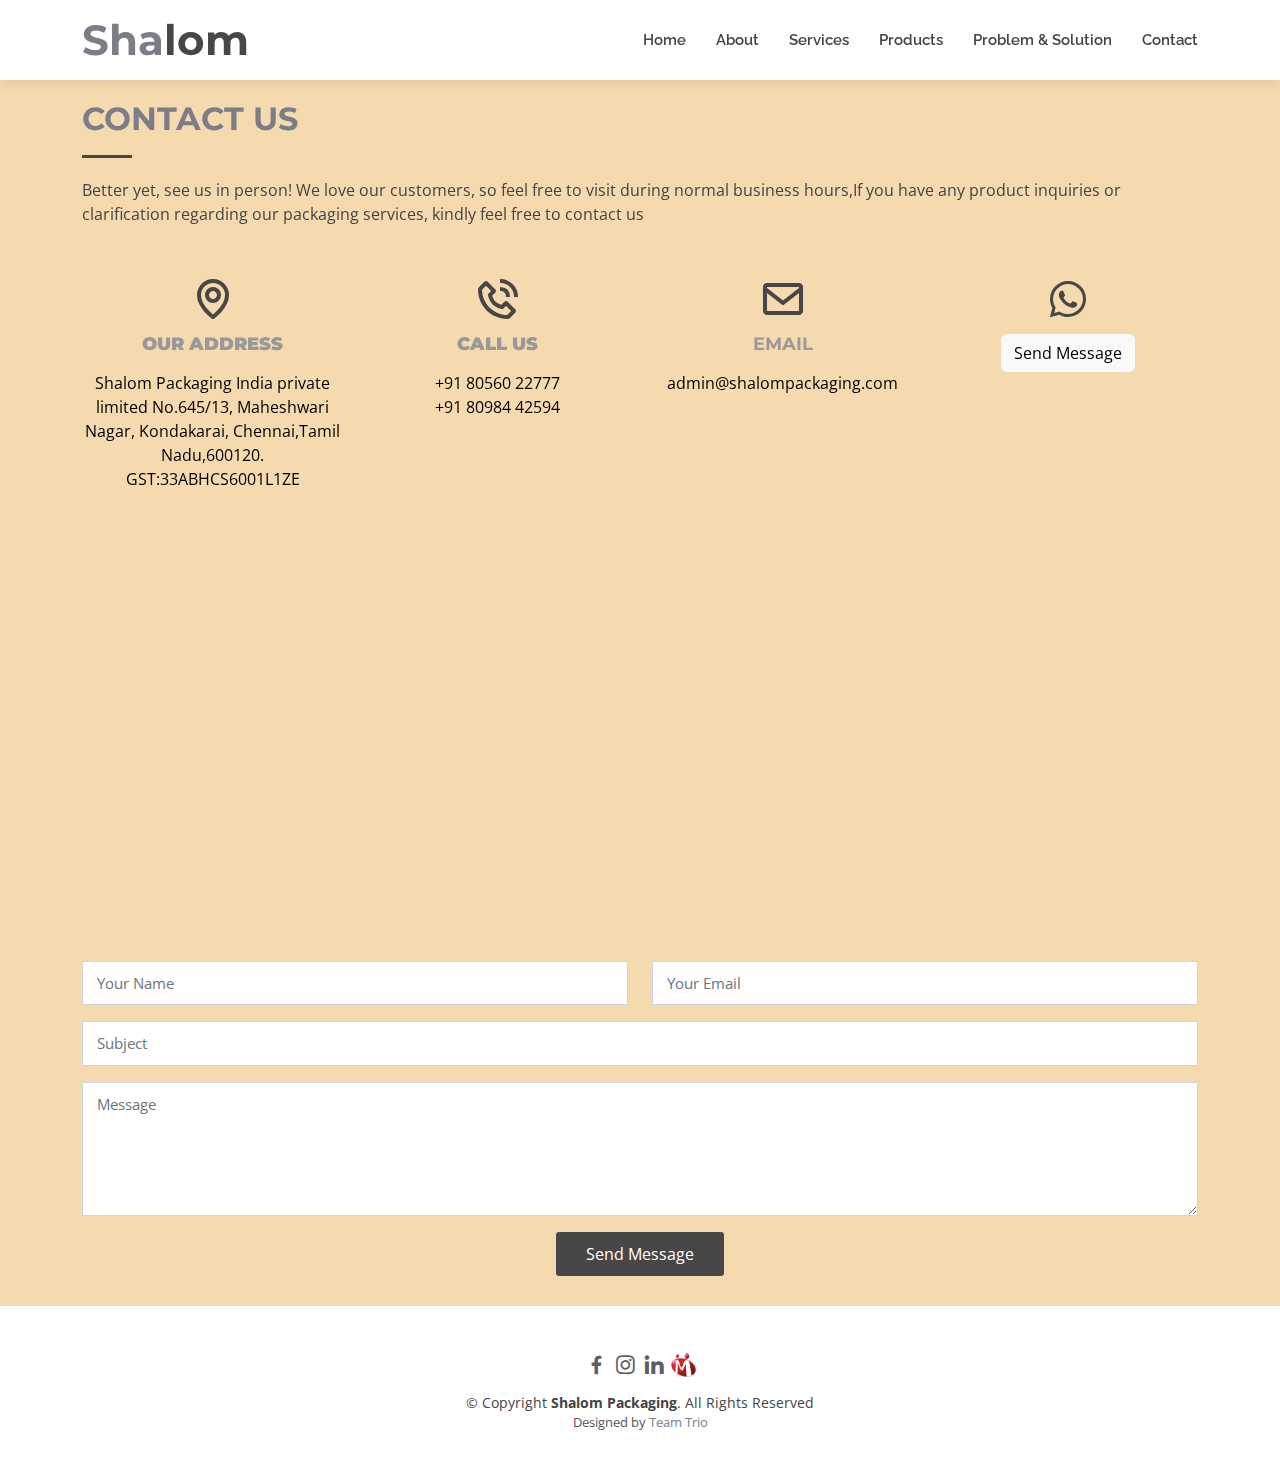
<file: contact.html>
<!DOCTYPE html>
<html lang="en">
  <head>
    <meta charset="utf-8" />
    <meta content="width=device-width, initial-scale=1.0" name="viewport" />

    <title>Shalom Packaging</title>
    <meta content="" name="description" />
    <meta content="" name="keywords" />

    <!-- Favicons -->
    <link href="assets/img/logo.png" rel="icon" />
    <link href="assets/img/logo.png" rel="apple-touch-icon" />

    <!-- Google Fonts -->
    <link
      href="https://fonts.googleapis.com/css?family=Open+Sans:300,300i,400,400i,700,700i|Raleway:300,400,500,700,800|Montserrat:300,400,700"
      rel="stylesheet"
    />

    <!-- Vendor CSS Files -->
    <link href="assets/vendor/aos/aos.css" rel="stylesheet" />
    <link
      href="assets/vendor/bootstrap/css/bootstrap.min.css"
      rel="stylesheet"
    />
    <link
      href="assets/vendor/bootstrap-icons/bootstrap-icons.css"
      rel="stylesheet"
    />
    <link href="assets/vendor/boxicons/css/boxicons.min.css" rel="stylesheet" />
    <link
      href="assets/vendor/glightbox/css/glightbox.min.css"
      rel="stylesheet"
    />
    <link href="assets/vendor/swiper/swiper-bundle.min.css" rel="stylesheet" />

    <!-- Template Main CSS File -->
    <link href="assets/css/style.css" rel="stylesheet" />
  </head>

  <body>
    <header id="header" class="d-flex align-items-center">
      <div class="container d-flex justify-content-between">
        <div id="logo">
          <h1>
            <a href="index.html">Sha<span>lom</span></a>
          </h1>
          <!-- Uncomment below if you prefer to use an image logo -->
          <!-- <a href="index.html"><img src="assets/img/logo.png" alt=""></a> -->
        </div>

        <nav id="navbar" class="navbar">
          <ul>
            <li>
              <a class="nav-link scrollto active" href="index.html">Home</a>
            </li>
            <li><a class="nav-link scrollto" href="index.html">About</a></li>
            <li>
              <a class="nav-link scrollto" href="service.html">Services</a>
            </li>
            <li>
              <a class="nav-link scrollto" href="products.html">Products</a>
            </li>
            <li>
              <a class="nav-link scrollto" href="problem.html"
                >Problem & Solution</a
              >
            </li>
            <li>
              <a class="nav-link scrollto" href="contact.html">Contact</a>
            </li>
          </ul>
          <i class="bi bi-list mobile-nav-toggle"></i>
        </nav>
        <!-- .navbar -->
      </div>
    </header>

    <main id="main">
      <section id="contact">
        <div class="container" data-aos="fade-up">
          <div class="section-header">
            <h2>Contact Us</h2>
            <p>
              Better yet, see us in person! We love our customers, so feel free
              to visit during normal business hours,If you have any product
              inquiries or clarification regarding our packaging services,
              kindly feel free to contact us
            </p>
          </div>

          <div class="row contact-info">
            <div class="col-lg-3">
              <div class="contact-address">
                <i class="bx bx-lg bx-map bx-spin "></i>
                <h3><b>Our Address</b></h3>
                <address>
                  Shalom Packaging India private limited No.645/13, Maheshwari
                  Nagar, Kondakarai, Chennai,Tamil Nadu,600120. 
                  GST:33ABHCS6001L1ZE
                </address>
              </div>
            </div>

            <div class="col-lg-3">
              <div class="contact-phone">
                <i class="bx bx-lg bx-phone-call bx-tada"></i>
                <h3><b>Call Us</b></h3>
                <p><a href="tel:+918056022777">+91 80560 22777</a></p>
                <p><a href="tel:+918098442594">+91 80984 42594</a></p>
              </div>
            </div>

            <div class="col-lg-3">
              <div class="contact-email">
                <i class="bx bx-lg bx-envelope bx-fade-down"></i>
                <h3>Email</h3>
                <p>
                  <a href="mailto:admin@shalompackaging.com"
                    >admin@shalompackaging.com</a
                  >
                </p>
              </div>
            </div>

            <!-- <div class="col-lg-3">
              <div class="contact-email">
                <i class="bi bi-envelope"></i>
                <h3>Email</h3>
                <p>
                  <a href="mailto:admin@shalompackaging.com"
                    >admin@shalompackaging.com</a
                  >
                </p>
              </div>
            </div> -->

            <div class="col-lg-3 col-md-5">
              <div class="contact-email">
                <!-- <i class="bi bi-whatsapp"></i>-->
                <i class='bx bx-lg bxl-whatsapp bx-flashing' ></i><br> 
                <a
                  class="btn btn-light"
                  href="https://api.whatsapp.com/send?phone=918056022777"
                  >Send Message</a
                >
              </div>
            </div>
          </div>
        </div>

        <div class="container mb-4">
          <iframe
            src="https://www.google.com/maps/embed?pb=!1m18!1m12!1m3!1d1977008.1072360186!2d77.9392584524483!3d14.579466135605204!2m3!1f0!2f0!3f0!3m2!1i1024!2i768!4f13.1!3m3!1m2!1s0x3a52661c207994f3%3A0xb0b556bfa9436790!2sShalom%20Foams%20pvt%20ltd!5e0!3m2!1sen!2sin!4v1658764678792!5m2!1sen!2sin"
            width="100%"
            height="380"
            style="border: 0"
            allowfullscreen
          ></iframe>
        </div>

        <div class="container">
          <div class="form">
            <form
              action="https://formspree.io/f/xdobqjpj"
              method="post"
              role="form"
              class="php-email-form"
            >
              <div class="row">
                <div class="col-md-6 form-group">
                  <input
                    type="text"
                    name="name"
                    class="form-control"
                    id="name"
                    placeholder="Your Name"
                    required
                  />
                </div>
                <div class="col-md-6 form-group mt-3 mt-md-0">
                  <input
                    type="email"
                    class="form-control"
                    name="email"
                    id="email"
                    placeholder="Your Email"
                    required
                  />
                </div>
              </div>
              <div class="form-group mt-3">
                <input
                  type="text"
                  class="form-control"
                  name="subject"
                  id="subject"
                  placeholder="Subject"
                  required
                />
              </div>
              <div class="form-group mt-3">
                <textarea
                  class="form-control"
                  name="message"
                  rows="5"
                  placeholder="Message"
                  required
                ></textarea>
              </div>
              <div class="my-3">
                <div class="loading">Loading</div>
                <div class="error-message"></div>
                <div class="sent-message">
                  Your message has been sent. Thank you!
                </div>
              </div>
              <div class="text-center">
                <button type="submit">Send Message</button>
              </div>
            </form>
          </div>
        </div>
      </section>
    </main>

    <!-- ======= Footer ======= -->
    <footer id="footer">
      <div class="container">
        <div class="copyright">
          <div class="social-links mt-3">

            <a href="https://www.facebook.com/Shalom-Packaging-India-Private-Limited-108670938528342" class="facebook"><i 
              class="bx bxl-facebook bx-sm"></i></a>
          <a href="https://www.instagram.com/ptsi_serikembangan/?igshid=gm53492m45la" class="instagram"><i
              class="bx bxl-instagram bx-sm"></i></a>
          <!-- <a href="https://www.youtube.com/channel/UCVL7ytQNMeS-ERwZDBfsmnw" class="indiamart"><i
              class="bx bxl-indiamart bx-sm"></i></a> -->
          <a href="https://www.linkedin.com/company/shalom-packaging-india-private-limited/" class="linkedin"><i
                class="bx bxl-linkedin bx-sm"></i></a>
          <a href="https://www.indiamart.com/shalom-packaging-india-private-limited/">  <img style ="  height: 25px; width: 25px; margin-bottom: 15px;" src="assets/img/indiamart-og1.jpg" /></a>     
          </div>
          &copy; Copyright <strong>Shalom Packaging</strong>. All Rights
          Reserved
        </div>
        <div class="credits">
          Designed by <a href="mailto:teamtrio.dev@gmail.com">Team Trio</a>
        </div>
      </div>
    </footer>
    <!-- End Footer -->

    <a
      href="#"
      class="back-to-top d-flex align-items-center justify-content-center"
      ><i class="bi bi-arrow-up-short"></i
    ></a>

    <!-- Vendor JS Files -->
    <script src="assets/vendor/aos/aos.js"></script>
    <script src="assets/vendor/bootstrap/js/bootstrap.bundle.min.js"></script>
    <script src="assets/vendor/glightbox/js/glightbox.min.js"></script>
    <script src="assets/vendor/isotope-layout/isotope.pkgd.min.js"></script>
    <script src="assets/vendor/swiper/swiper-bundle.min.js"></script>
    <script src="assets/vendor/php-email-form/validate.js"></script>

    <!-- Template Main JS File -->
    <script src="assets/js/main.js"></script>
  </body>
</html>
</file>
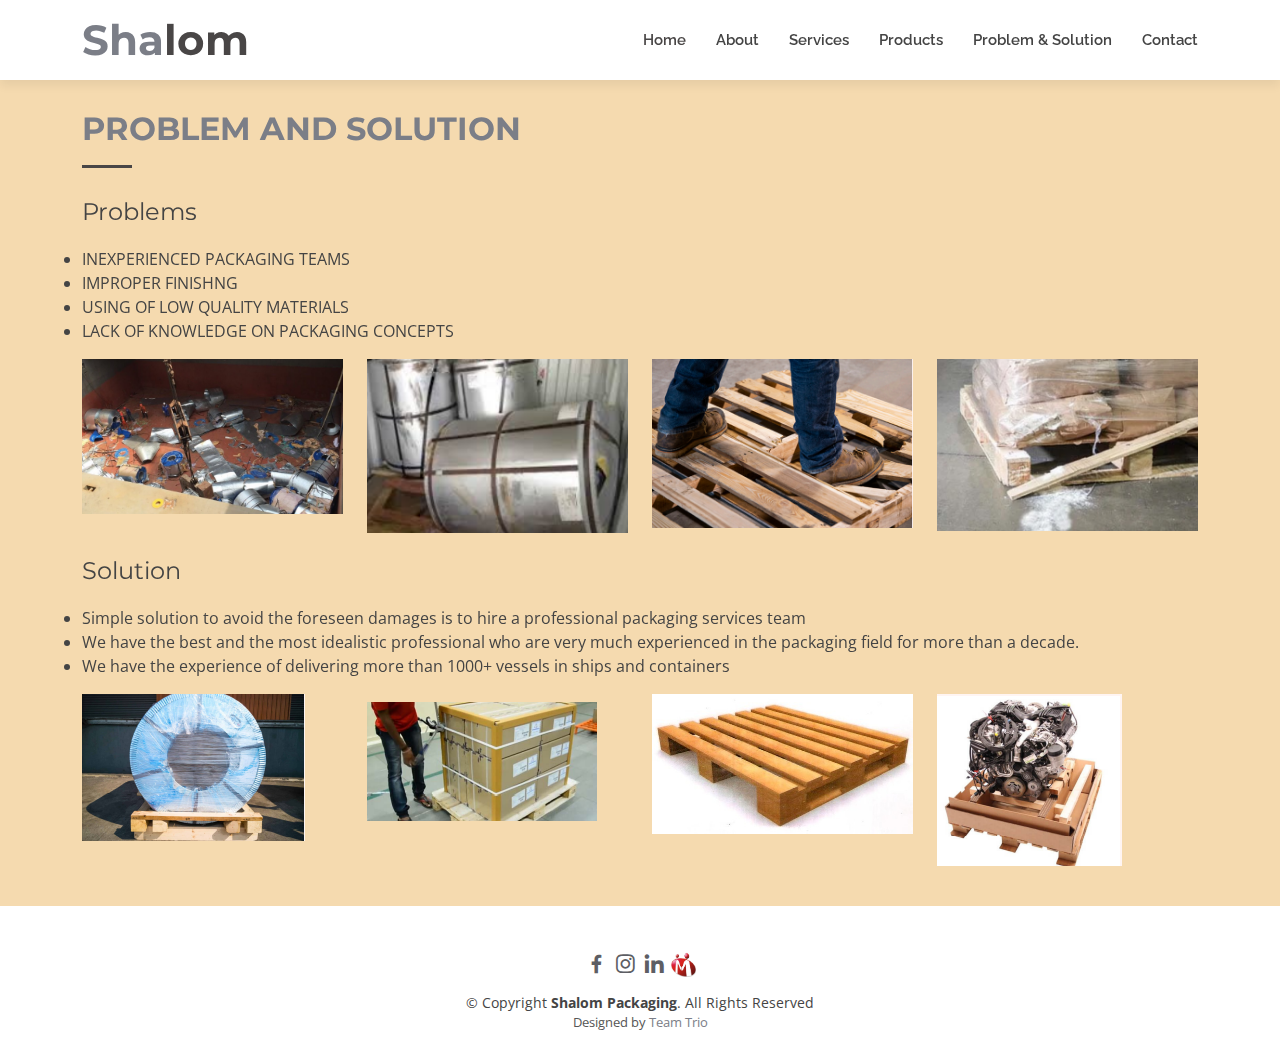
<file: problem.html>
<!DOCTYPE html>
<html lang="en">
  <head>
    <meta charset="utf-8" />
    <meta content="width=device-width, initial-scale=1.0" name="viewport" />

    <title>Shalom Packaging</title>
    <meta content="" name="description" />
    <meta content="" name="keywords" />

    <!-- Favicons -->
    <link href="assets/img/logo.png" rel="icon" />
    <link href="assets/img/logo.png" rel="apple-touch-icon" />

    <!-- Google Fonts -->
    <link
      href="https://fonts.googleapis.com/css?family=Open+Sans:300,300i,400,400i,700,700i|Raleway:300,400,500,700,800|Montserrat:300,400,700"
      rel="stylesheet"
    />

    <!-- Vendor CSS Files -->
    <link href="assets/vendor/aos/aos.css" rel="stylesheet" />
    <link
      href="assets/vendor/bootstrap/css/bootstrap.min.css"
      rel="stylesheet"
    />
    <link
      href="assets/vendor/bootstrap-icons/bootstrap-icons.css"
      rel="stylesheet"
    />
    <link href="assets/vendor/boxicons/css/boxicons.min.css" rel="stylesheet" />
    <link
      href="assets/vendor/glightbox/css/glightbox.min.css"
      rel="stylesheet"
    />
    <link href="assets/vendor/swiper/swiper-bundle.min.css" rel="stylesheet" />

    <!-- Template Main CSS File -->
    <link href="assets/css/style.css" rel="stylesheet" />
  </head>

  <body>
    <header id="header" class="d-flex align-items-center">
      <div class="container d-flex justify-content-between">
        <div id="logo">
          <h1>
            <a href="index.html">Sha<span>lom</span></a>
          </h1>
          <!-- Uncomment below if you prefer to use an image logo -->
          <!-- <a href="index.html"><img src="assets/img/logo.png" alt=""></a> -->
        </div>

        <nav id="navbar" class="navbar">
          <ul>
            <li>
              <a class="nav-link scrollto active" href="index.html">Home</a>
            </li>
            <li><a class="nav-link scrollto" href="index.html">About</a></li>
            <li>
              <a class="nav-link scrollto" href="service.html">Services</a>
            </li>
            <li>
              <a class="nav-link scrollto" href="products.html">Products</a>
            </li>
            <li>
              <a class="nav-link scrollto" href="problem.html"
                >Problem & Solution</a
              >
            </li>
            <li>
              <a class="nav-link scrollto" href="contact.html">Contact</a>
            </li>
          </ul>
          <i class="bi bi-list mobile-nav-toggle"></i>
        </nav>
        <!-- .navbar -->
      </div>
    </header>

    <main id="main">
      <section id="problem">
        <div class="container" data-aos="fade-up">
          <div class="section-header">
            <h2>Problem and Solution</h2>
          </div>
          <h4>Problems</h4>
          <div class="row mb-4">
            <div class="col-lg-12 col-md-6">
              <li>INEXPERIENCED PACKAGING TEAMS</li>
              <li>IMPROPER FINISHNG</li>
              <li>USING OF LOW QUALITY MATERIALS</li>
              <li>LACK OF KNOWLEDGE ON PACKAGING CONCEPTS</li>
            </div>
            <div class="col-lg-3 col-md-6 mt-3">
              <img src="assets/img/prob1.png" class="img-fluid" alt="" />
            </div>

            <div class="col-lg-3 col-md-6 mt-3">
              <img src="assets/img/prob2.png" class="img-fluid" alt="" />
            </div>

            <div class="col-lg-3 col-md-6 mt-3">
              <img src="assets/img/prob3.png" class="img-fluid" alt="" />
            </div>

            <div class="col-lg-3 col-md-6 mt-3">
              <img src="assets/img/prob4.png" class="img-fluid" alt="" />
            </div>
          </div>

          <h4>Solution</h4>
          <div class="row">
            <div class="col-lg-12 col-md-6">
              <li>
                Simple solution to avoid the foreseen damages is to hire a
                professional packaging services team
              </li>
              <li>
                We have the best and the most idealistic professional who are
                very much experienced in the packaging field for more than a
                decade.
              </li>
              <li>
                We have the experience of delivering more than 1000+ vessels in
                ships and containers
              </li>
            </div>
            <div class="col-lg-3 col-md-6 mt-3">
              <img src="assets/img/soln1.png" class="img-fluid" alt="" />
            </div>

            <div class="col-lg-3 col-md-6 mt-4">
              <img src="assets/img/soln2.png" class="img-fluid" alt="" />
            </div>

            <div class="col-lg-3 col-md-6 mt-3">
              <img src="assets/img/wooden-pallet-500x500.jpg" class="img-fluid" alt="" />
            </div>

            <div class="col-lg-3 col-md-6 mt-3">
              <img src="assets/img/soln3.png" class="img-fluid" alt="" />

            </div>

           
          </div>
        </div>
      </section>
    </main>
    <!-- ======= Footer ======= -->
    <footer id="footer">
      <div class="container">
        <div class="copyright">
          <div class="social-links mt-3">

            <a href="https://www.facebook.com/Shalom-Packaging-India-Private-Limited-108670938528342" class="facebook"><i 
              class="bx bxl-facebook bx-sm"></i></a>
          <a href="https://www.instagram.com/ptsi_serikembangan/?igshid=gm53492m45la" class="instagram"><i
              class="bx bxl-instagram bx-sm"></i></a>
          <!-- <a href="https://www.youtube.com/channel/UCVL7ytQNMeS-ERwZDBfsmnw" class="indiamart"><i
              class="bx bxl-indiamart bx-sm"></i></a> -->
          <a href="https://www.linkedin.com/company/shalom-packaging-india-private-limited/" class="linkedin"><i
                class="bx bxl-linkedin bx-sm"></i></a>
          <a href="https://www.indiamart.com/shalom-packaging-india-private-limited/">  <img style ="  height: 25px; width: 25px; margin-bottom: 15px;" src="assets/img/indiamart-og1.jpg" /></a>     
             
          </div>
          &copy; Copyright <strong>Shalom Packaging</strong>. All Rights
          Reserved
        </div>
        <div class="credits">
          Designed by <a href="mailto:teamtrio.dev@gmail.com">Team Trio</a>
        </div>
      </div>
    </footer>
    <!-- End Footer -->

    <a
      href="#"
      class="back-to-top d-flex align-items-center justify-content-center"
      ><i class="bi bi-arrow-up-short"></i
    ></a>

    <!-- Vendor JS Files -->
    <script src="assets/vendor/aos/aos.js"></script>
    <script src="assets/vendor/bootstrap/js/bootstrap.bundle.min.js"></script>
    <script src="assets/vendor/glightbox/js/glightbox.min.js"></script>
    <script src="assets/vendor/isotope-layout/isotope.pkgd.min.js"></script>
    <script src="assets/vendor/swiper/swiper-bundle.min.js"></script>
    <script src="assets/vendor/php-email-form/validate.js"></script>

    <!-- Template Main JS File -->
    <script src="assets/js/main.js"></script>
  </body>
</html>
</file>
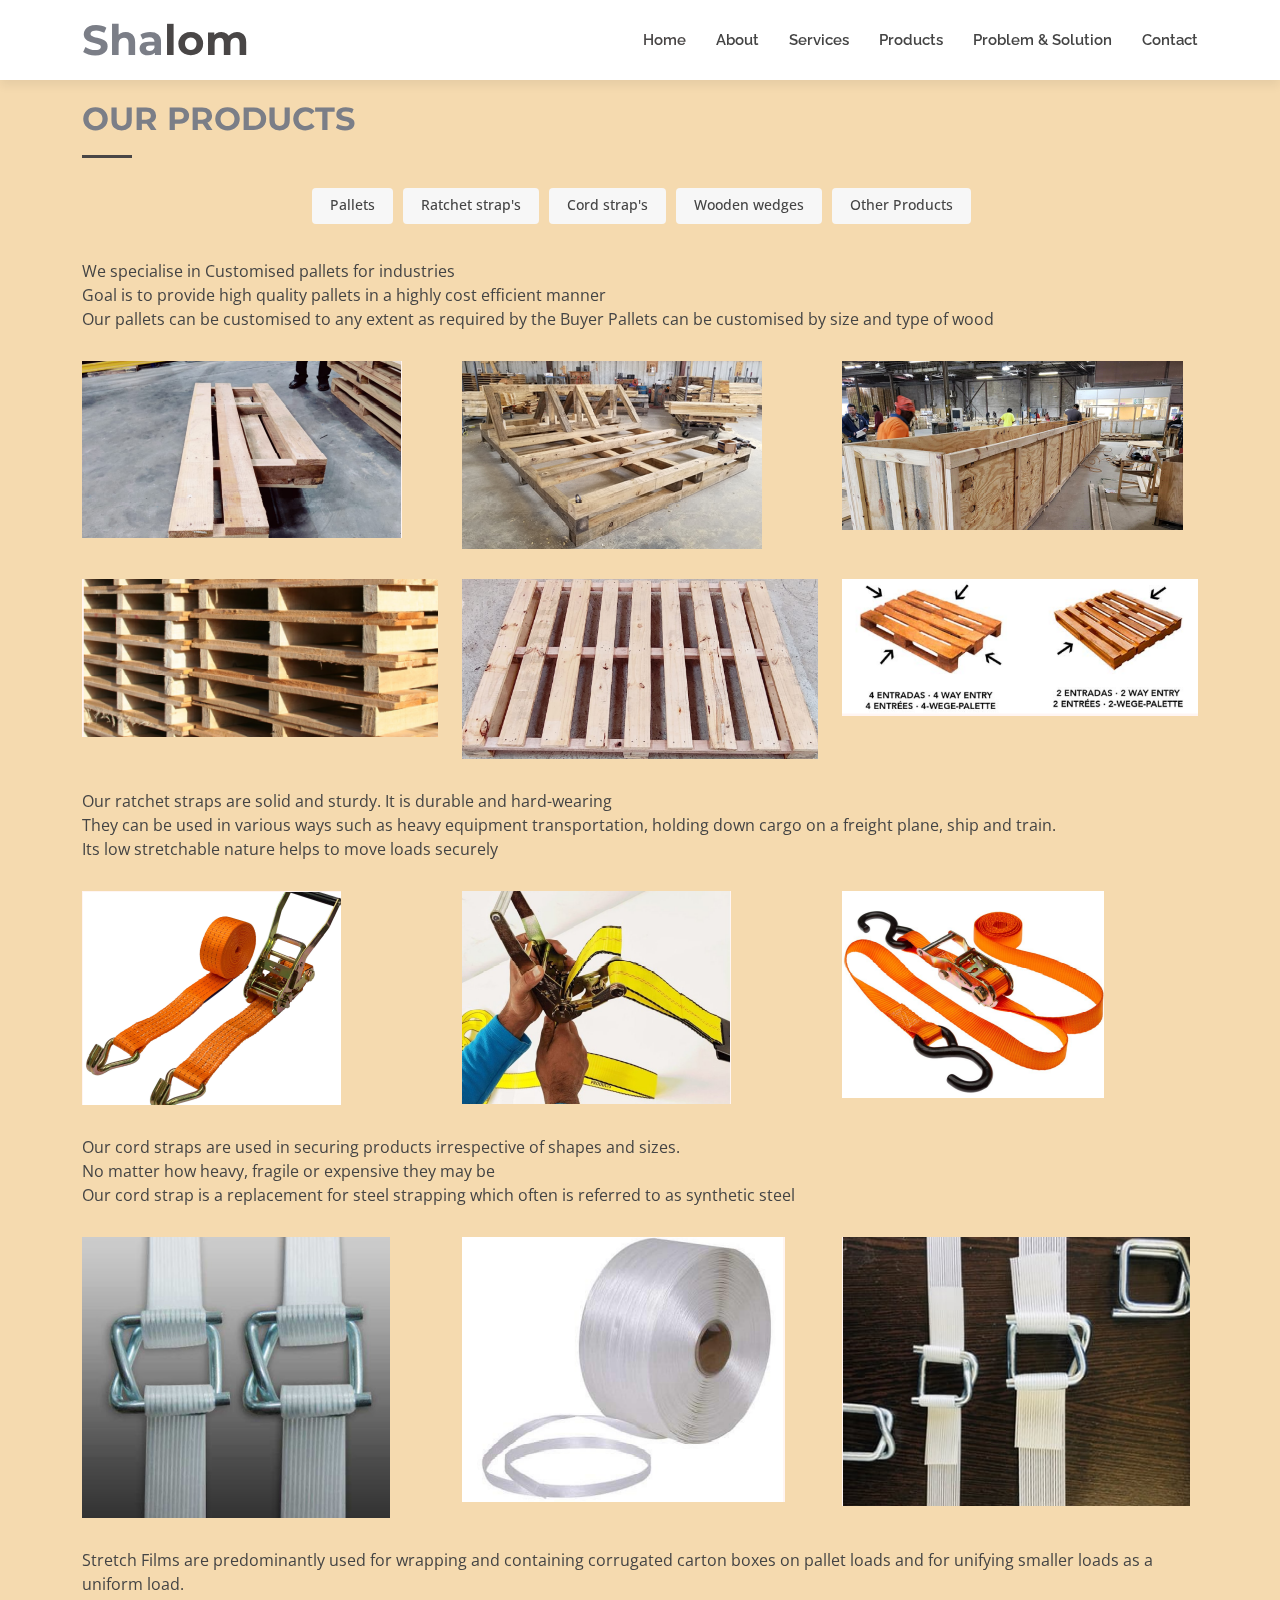
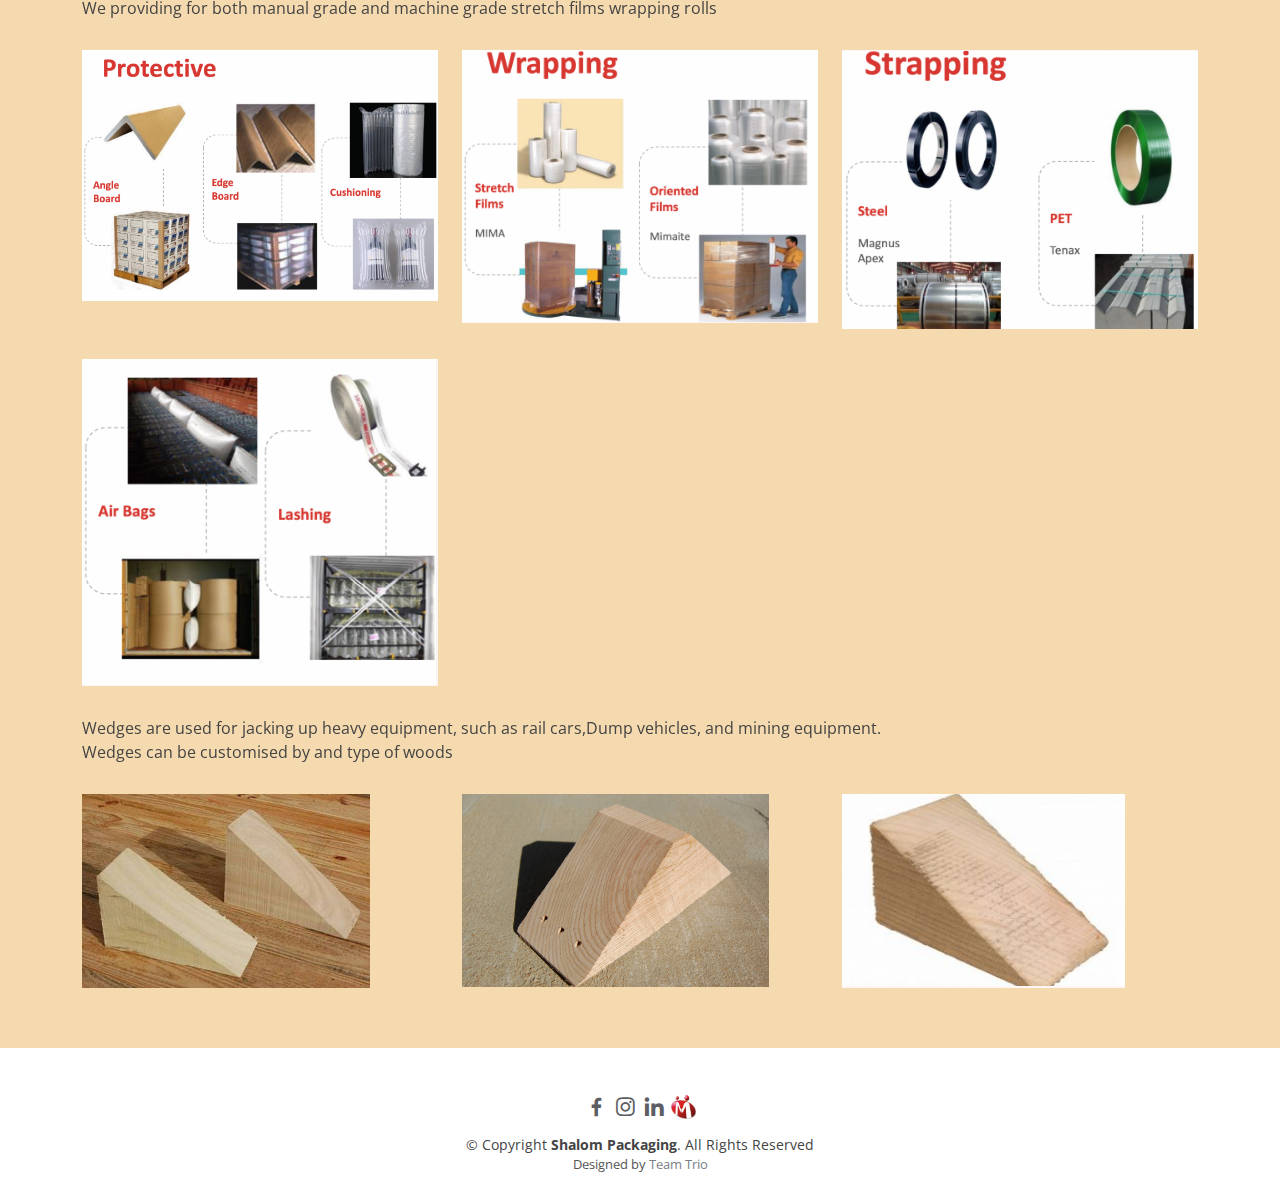
<file: products.html>
<!DOCTYPE html>
<html lang="en">
  <head>
    <meta charset="utf-8" />
    <meta content="width=device-width, initial-scale=1.0" name="viewport" />

    <title>Shalom Packaging</title>
    <meta content="" name="description" />
    <meta content="" name="keywords" />

    <!-- Favicons -->
    <link href="assets/img/logo.png" rel="icon" />
    <link href="assets/img/logo.png" rel="apple-touch-icon" />

    <!-- Google Fonts -->
    <link
      href="https://fonts.googleapis.com/css?family=Open+Sans:300,300i,400,400i,700,700i|Raleway:300,400,500,700,800|Montserrat:300,400,700"
      rel="stylesheet"
    />

    <!-- Vendor CSS Files -->
    <link href="assets/vendor/aos/aos.css" rel="stylesheet" />
    <link
      href="assets/vendor/bootstrap/css/bootstrap.min.css"
      rel="stylesheet"
    />
    <link
      href="assets/vendor/bootstrap-icons/bootstrap-icons.css"
      rel="stylesheet"
    />
    <link href="assets/vendor/boxicons/css/boxicons.min.css" rel="stylesheet" />
    <link
      href="assets/vendor/glightbox/css/glightbox.min.css"
      rel="stylesheet"
    />
    <link href="assets/vendor/swiper/swiper-bundle.min.css" rel="stylesheet" />

    <!-- Template Main CSS File -->
    <link href="assets/css/style.css" rel="stylesheet" />
  </head>

  <body>
    <header id="header" class="d-flex align-items-center">
      <div class="container d-flex justify-content-between">
        <div id="logo">
          <h1>
            <a href="index.html">Sha<span>lom</span></a>
          </h1>
          <!-- Uncomment below if you prefer to use an image logo -->
          <!-- <a href="index.html"><img src="assets/img/logo.png" alt=""></a> -->
        </div>

        <nav id="navbar" class="navbar">
          <ul>
            <li>
              <a class="nav-link scrollto active" href="index.html">Home</a>
            </li>
            <li><a class="nav-link scrollto" href="index.html">About</a></li>
            <li>
              <a class="nav-link scrollto" href="service.html">Services</a>
            </li>
            <li>
              <a class="nav-link scrollto" href="products.html">Products</a>
            </li>
            <li>
              <a class="nav-link scrollto" href="problem.html"
                >Problem & Solution</a
              >
            </li>
            <li>
              <a class="nav-link scrollto" href="contact.html">Contact</a>
            </li>
          </ul>
          <i class="bi bi-list mobile-nav-toggle"></i>
        </nav>
        <!-- .navbar -->
      </div>
    </header>

    <main id="main">
      <section id="portfolio" class="portfolio">
        <div class="container" data-aos="fade-up">
          <div class="section-header">
            <h2>Our Products</h2>
          </div>

          <div class="row" data-aos="fade-up" data-aos-delay="100">
            <div class="col-lg-12 d-flex justify-content-center">
              <ul id="portfolio-flters">
                <li data-filter=".filter-pallet">Pallets</li>
                <li data-filter=".filter-ratchet">Ratchet strap's</li>
                <li data-filter=".filter-cord">Cord strap's</li>
                <li data-filter=".filter-wedges">Wooden wedges</li>
                <li data-filter=".filter-film">Other Products</li>
              </ul>
            </div>
          </div>

          <div
            class="row portfolio-container"
            data-aos="fade-up"
            data-aos-delay="200"
          >
            <!-- Pallets -->
            <div class="col-lg-12 col-md-6 portfolio-item filter-pallet">
              <li>We specialise in Customised pallets for industries</li>
              <li>
                Goal is to provide high quality pallets in a highly cost
                efficient manner
              </li>
              <li>
                Our pallets can be customised to any extent as required by the
                Buyer Pallets can be customised by size and type of wood
              </li>
            </div>
            <div class="col-lg-4 col-md-6 portfolio-item filter-pallet">
              <img
                src="assets/img/portfolio/pallet1.png"
                class="img-fluid"
                alt=""
              />
            </div>

            <div class="col-lg-4 col-md-6 portfolio-item filter-pallet">
              <img
                src="assets/img/portfolio/pallet2.png"
                class="img-fluid"
                alt=""
              />
            </div>

            <div class="col-lg-4 col-md-6 portfolio-item filter-pallet">
              <img
                src="assets/img/portfolio/pallet3.png"
                class="img-fluid"
                alt=""
              />
            </div>

            <div class="col-lg-4 col-md-6 portfolio-item filter-pallet">
              <img
                src="assets/img/portfolio/pallet4.png"
                class="img-fluid"
                alt=""
              />
            </div>

            <div class="col-lg-4 col-md-6 portfolio-item filter-pallet">
              <img
                src="assets/img/portfolio/pallet5.png"
                class="img-fluid"
                alt=""
              />
            </div>

            <div class="col-lg-4 col-md-6 portfolio-item filter-pallet">
              <img
                src="assets/img/portfolio/pallet6.png"
                class="img-fluid"
                alt=""
              />
            </div>

            <!-- Ratchet strap's -->

            <div class="col-lg-12 col-md-6 portfolio-item filter-ratchet">
              <li>
                Our ratchet straps are solid and sturdy. It is durable and
                hard-wearing
              </li>
              <li>
                They can be used in various ways such as heavy equipment
                transportation, holding down cargo on a freight plane, ship and
                train.
              </li>
              <li>Its low stretchable nature helps to move loads securely</li>
            </div>

            <div class="col-lg-4 col-md-6 portfolio-item filter-ratchet">
              <img
                src="assets/img/portfolio/ratchet1.png"
                class="img-fluid"
                alt=""
              />
            </div>

            <div class="col-lg-4 col-md-6 portfolio-item filter-ratchet">
              <img
                src="assets/img/portfolio/ratchet2.png"
                class="img-fluid"
                alt=""
              />
            </div>

            <div class="col-lg-4 col-md-6 portfolio-item filter-ratchet">
              <img
                src="assets/img/portfolio/ratchet3.png"
                class="img-fluid"
                alt=""
              />
            </div>

            <!--Cord strap's-->

            <div class="col-lg-12 col-md-6 portfolio-item filter-cord">
              <li>
                Our cord straps are used in securing products irrespective of
                shapes and sizes.
              </li>
              <li>No matter how heavy, fragile or expensive they may be</li>
              <li>
                Our cord strap is a replacement for steel strapping which often
                is referred to as synthetic steel
              </li>
            </div>

            <div class="col-lg-4 col-md-6 portfolio-item filter-cord">
              <img
                src="assets/img/portfolio/cord1.png"
                class="img-fluid"
                alt=""
              />
            </div>

            <div class="col-lg-4 col-md-6 portfolio-item filter-cord">
              <img
                src="assets/img/portfolio/cord2.png"
                class="img-fluid"
                alt=""
              />
            </div>

            <div class="col-lg-4 col-md-6 portfolio-item filter-cord">
              <img
                src="assets/img/portfolio/cord3.png"
                class="img-fluid"
                alt=""
              />
            </div>

            <!--Stretch Films-->

            <div class="col-lg-12 col-md-6 portfolio-item filter-film">
              <li>
                Stretch Films are predominantly used for wrapping and containing
                corrugated carton boxes on pallet loads and for unifying smaller
                loads as a uniform load.
              </li>
              <li>
                We providing for both manual grade and machine grade stretch
                films wrapping rolls
              </li>
            </div>

            <div class="col-lg-4 col-md-6 portfolio-item filter-film">
              <img
                src="assets/img/portfolio/film1.png"
                class="img-fluid"
                alt=""
              />
            </div>

            <div class="col-lg-4 col-md-6 portfolio-item filter-film">
              <img
                src="assets/img/portfolio/film2.png"
                class="img-fluid"
                alt=""
              />
            </div>

            <div class="col-lg-4 col-md-6 portfolio-item filter-film">
              <img
                src="assets/img/portfolio/film3.png"
                class="img-fluid"
                alt=""
              />
            </div>

            <div class="col-lg-4 col-md-6 portfolio-item filter-film">
              <img
                src="assets/img/portfolio/film4.png"
                class="img-fluid"
                alt=""
              />
            </div>

            <!--Wooden wedged-->
            <div class="col-lg-12 col-md-6 portfolio-item filter-wedges">
              <li>
                Wedges are used for jacking up heavy equipment, such as rail
                cars,Dump vehicles, and mining equipment.
              </li>
              <li>Wedges can be customised by and type of woods</li>
            </div>

            <div class="col-lg-4 col-md-6 portfolio-item filter-wedges">
              <img
                src="assets/img/portfolio/wedge1.png"
                class="img-fluid"
                alt=""
              />
            </div>

            <div class="col-lg-4 col-md-6 portfolio-item filter-wedges">
              <img
                src="assets/img/portfolio/wedge2.png"
                class="img-fluid"
                alt=""
              />
            </div>

            <div class="col-lg-4 col-md-6 portfolio-item filter-wedges">
              <img
                src="assets/img/portfolio/wedge3.png"
                class="img-fluid"
                alt=""
              />
            </div>
          </div>
        </div>
      </section>
    </main>

    <!-- ======= Footer ======= -->
    <footer id="footer">
      <div class="container">
        <div class="copyright">
          <div class="social-links mt-3">

            <a href="https://www.facebook.com/Shalom-Packaging-India-Private-Limited-108670938528342" class="facebook"><i 
              class="bx bxl-facebook bx-sm"></i></a>
          <a href="https://www.instagram.com/ptsi_serikembangan/?igshid=gm53492m45la" class="instagram"><i
              class="bx bxl-instagram bx-sm"></i></a>
          <!-- <a href="https://www.youtube.com/channel/UCVL7ytQNMeS-ERwZDBfsmnw" class="indiamart"><i
              class="bx bxl-indiamart bx-sm"></i></a> -->
          <a href="https://www.linkedin.com/company/shalom-packaging-india-private-limited/" class="linkedin"><i
                class="bx bxl-linkedin bx-sm"></i></a>
          <a href="https://www.indiamart.com/shalom-packaging-india-private-limited/">  <img style ="  height: 25px; width: 25px; margin-bottom: 15px;" src="assets/img/indiamart-og1.jpg" /></a>     
          </div>
          &copy; Copyright <strong>Shalom Packaging</strong>. All Rights
          Reserved
        </div>
        <div class="credits">
          Designed by <a href="mailto:teamtrio.dev@gmail.com">Team Trio</a>
        </div>
      </div>
    </footer>
    <!-- End Footer -->
    <a
      href="#"
      class="back-to-top d-flex align-items-center justify-content-center"
      ><i class="bi bi-arrow-up-short"></i
    ></a>

    <!-- Vendor JS Files -->
    <script src="assets/vendor/aos/aos.js"></script>
    <script src="assets/vendor/bootstrap/js/bootstrap.bundle.min.js"></script>
    <script src="assets/vendor/glightbox/js/glightbox.min.js"></script>
    <script src="assets/vendor/isotope-layout/isotope.pkgd.min.js"></script>
    <script src="assets/vendor/swiper/swiper-bundle.min.js"></script>
    <script src="assets/vendor/php-email-form/validate.js"></script>

    <!-- Template Main JS File -->
    <script src="assets/js/main.js"></script>
  </body>
</html>
</file>
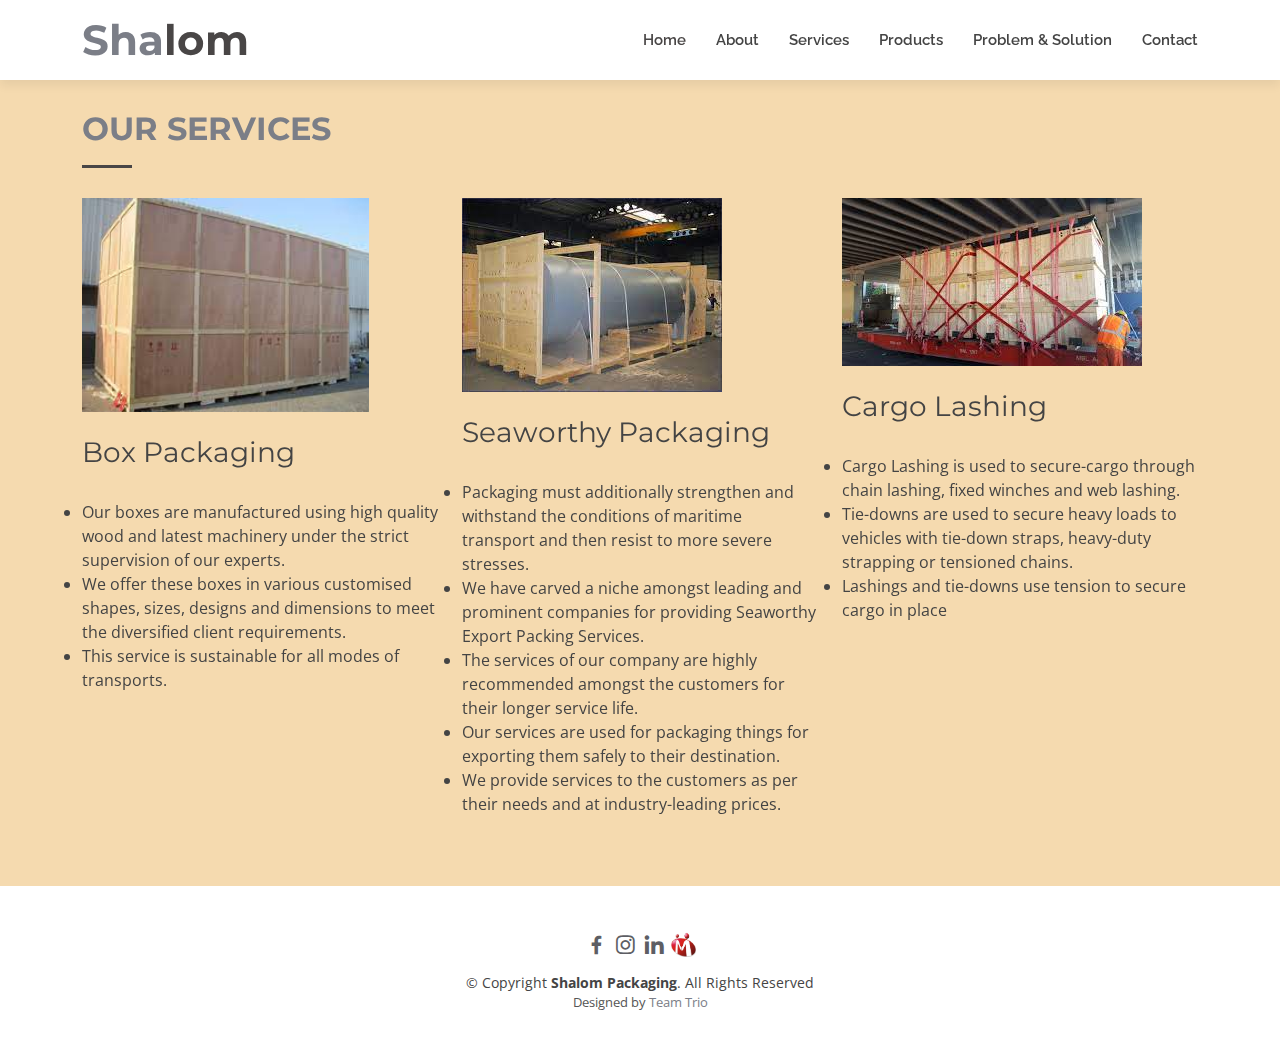
<file: service.html>
<!DOCTYPE html>
<html lang="en">
  <head>
    <meta charset="utf-8" />
    <meta content="width=device-width, initial-scale=1.0" name="viewport" />

    <title>Shalom Packaging</title>
    <meta content="" name="description" />
    <meta content="" name="keywords" />

    <!-- Favicons -->
    <link href="assets/img/logo.png" rel="icon" />
    <link href="assets/img/logo.png" rel="apple-touch-icon" />

    <!-- Google Fonts -->
    <link
      href="https://fonts.googleapis.com/css?family=Open+Sans:300,300i,400,400i,700,700i|Raleway:300,400,500,700,800|Montserrat:300,400,700"
      rel="stylesheet"
    />

    <!-- Vendor CSS Files -->
    <link href="assets/vendor/aos/aos.css" rel="stylesheet" />
    <link
      href="assets/vendor/bootstrap/css/bootstrap.min.css"
      rel="stylesheet"
    />
    <link
      href="assets/vendor/bootstrap-icons/bootstrap-icons.css"
      rel="stylesheet"
    />
    <link href="assets/vendor/boxicons/css/boxicons.min.css" rel="stylesheet" />
    <link
      href="assets/vendor/glightbox/css/glightbox.min.css"
      rel="stylesheet"
    />
    <link href="assets/vendor/swiper/swiper-bundle.min.css" rel="stylesheet" />

    <!-- Template Main CSS File -->
    <link href="assets/css/style.css" rel="stylesheet" />
  </head>

  <body>
    <header id="header" class="d-flex align-items-center">
      <div class="container d-flex justify-content-between">
        <div id="logo">
          <h1>
            <a href="index.html">Sha<span>lom</span></a>
          </h1>
          <!-- Uncomment below if you prefer to use an image logo -->
          <!-- <a href="index.html"><img src="assets/img/logo.png" alt=""></a> -->
        </div>

        <nav id="navbar" class="navbar">
          <ul>
            <li>
              <a class="nav-link scrollto active" href="index.html">Home</a>
            </li>
            <li><a class="nav-link scrollto" href="index.html">About</a></li>
            <li>
              <a class="nav-link scrollto" href="service.html">Services</a>
            </li>
            <li>
              <a class="nav-link scrollto" href="products.html">Products</a>
            </li>
            <li>
              <a class="nav-link scrollto" href="problem.html"
                >Problem & Solution</a
              >
            </li>
            <li>
              <a class="nav-link scrollto" href="contact.html">Contact</a>
            </li>
          </ul>
          <i class="bi bi-list mobile-nav-toggle"></i>
        </nav>
        <!-- .navbar -->
      </div>
    </header>

    <main id="main">
      <section id="services" class="services">
        <div class="container" data-aos="fade-up">
          <div class="section-header">
            <h2>Our Services</h2>
          </div>

          <div class="row gy-5">
            <div
              class="col-lg-4 col-md-6"
              data-aos="fade-up"
              data-aos-delay="100"
            >
              <div class="post-box">
                <div class="post-img">
                  <img src="assets/img/box.png" class="img-fluid" alt="" />
                </div>
                <br />
                <h3 class="post-title">Box Packaging</h3>
                <p>
                  <li>
                    Our boxes are manufactured using high quality wood and
                    latest machinery under the strict supervision of our
                    experts.
                  </li>
                  <li>
                    We offer these boxes in various customised shapes, sizes,
                    designs and dimensions to meet the diversified client
                    requirements.
                  </li>
                  <li>
                    This service is sustainable for all modes of transports.
                  </li>
                </p>
              </div>
            </div>

            <div
              class="col-lg-4 col-md-6"
              data-aos="fade-up"
              data-aos-delay="200"
            >
              <div class="post-box">
                <div class="post-img">
                  <img src="assets/img/sea.jpg" class="img-fluid" alt="" />
                </div>
                <br />
                <h3 class="post-title">Seaworthy Packaging</h3>
                <p>
                  <li>
                    Packaging must additionally strengthen and withstand the
                    conditions of maritime transport and then resist to more
                    severe stresses.
                  </li>
                  <li>
                    We have carved a niche amongst leading and prominent
                    companies for providing Seaworthy Export Packing Services.
                  </li>
                  <li>
                    The services of our company are highly recommended amongst
                    the customers for their longer service life.
                  </li>
                  <li>
                    Our services are used for packaging things for exporting
                    them safely to their destination.
                  </li>
                  <li>
                    We provide services to the customers as per their needs and
                    at industry-leading prices.
                  </li>
                </p>
              </div>
            </div>

            <!-- <div class="col-xl-3 col-md-6" data-aos="fade-up" data-aos-delay="300"> -->
            <div
              class="col-lg-4 col-md-6"
              data-aos="fade-up"
              data-aos-delay="300"
            >
              <div class="post-box">
                <div class="post-img">
                  <img src="assets/img/cargo.jpg" class="img-fluid" alt="" />
                </div>
                <br />
                <h3 class="post-title">Cargo Lashing</h3>
                <p>
                  <li>
                    Cargo Lashing is used to secure-cargo through chain lashing,
                    fixed winches and web lashing.
                  </li>
                  <li>
                    Tie-downs are used to secure heavy loads to vehicles with
                    tie-down straps, heavy-duty strapping or tensioned chains.
                  </li>
                  <li>
                    Lashings and tie-downs use tension to secure cargo in place
                  </li>
                </p>
              </div>
            </div>
          </div>
        </div>
      </section>
    </main>

    <!-- ======= Footer ======= -->
    <footer id="footer">
      <div class="container">
        <div class="copyright">
          <div class="social-links mt-3">
            <a href="https://www.facebook.com/Shalom-Packaging-India-Private-Limited-108670938528342" class="facebook"><i 
              class="bx bxl-facebook bx-sm"></i></a>
          <a href="https://www.instagram.com/ptsi_serikembangan/?igshid=gm53492m45la" class="instagram"><i
              class="bx bxl-instagram bx-sm"></i></a>
          <!-- <a href="https://www.youtube.com/channel/UCVL7ytQNMeS-ERwZDBfsmnw" class="indiamart"><i
              class="bx bxl-indiamart bx-sm"></i></a> -->
          <a href="https://www.linkedin.com/company/shalom-packaging-india-private-limited/" class="linkedin"><i
                class="bx bxl-linkedin bx-sm"></i></a>
          <a href="https://www.indiamart.com/shalom-packaging-india-private-limited/">  <img style ="  height: 25px; width: 25px; margin-bottom: 15px;" src="assets/img/indiamart-og1.jpg" /></a>     
             
          </div>
          &copy; Copyright <strong>Shalom Packaging</strong>. All Rights
          Reserved
        </div>
        <div class="credits">
          Designed by <a href="mailto:teamtrio.dev@gmail.com">Team Trio</a>
        </div>
      </div>
    </footer>
    <!-- End Footer -->

    <a
      href="#"
      class="back-to-top d-flex align-items-center justify-content-center"
      ><i class="bi bi-arrow-up-short"></i
    ></a>

    <!-- Vendor JS Files -->
    <script src="assets/vendor/aos/aos.js"></script>
    <script src="assets/vendor/bootstrap/js/bootstrap.bundle.min.js"></script>
    <script src="assets/vendor/glightbox/js/glightbox.min.js"></script>
    <script src="assets/vendor/isotope-layout/isotope.pkgd.min.js"></script>
    <script src="assets/vendor/swiper/swiper-bundle.min.js"></script>
    <script src="assets/vendor/php-email-form/validate.js"></script>

    <!-- Template Main JS File -->
    <script src="assets/js/main.js"></script>
  </body>
</html>
</file>
<file: assets/css/style.css>
body {
  background: rgb(245, 218, 175);
  color: #444;
  font-family: "Open Sans", sans-serif;
}

a {
  color: #5d5e64;
  text-decoration: none;
  transition: 0.5s;
}

a:hover,
a:active,
a:focus {
  color: #84a85c;
  outline: none;
  text-decoration: none;
}

p {
  padding: 0;
  margin: 0 0 30px 0;
}

h1,
h2,
h3,
h4,
h5,
h6 {
  font-family: "Montserrat", sans-serif;
  font-weight: 400;
  margin: 0 0 20px 0;
  padding: 0;
}

/*--------------------------------------------------------------
# Back to top button
--------------------------------------------------------------*/
.back-to-top {
  position: fixed;
  visibility: hidden;
  opacity: 0;
  right: 15px;
  bottom: 15px;
  z-index: 996;
  background: #494646;
  width: 40px;
  height: 40px;
  transition: all 0.4s;
}

.back-to-top i {
  font-size: 28px;
  color: #fff;
  line-height: 0;
}

.back-to-top:hover {
  background: #71dfa3;
  color: #fff;
}

.back-to-top.active {
  visibility: visible;
  opacity: 1;
}

/*--------------------------------------------------------------
# Top Bar
--------------------------------------------------------------*/
#topbar {
  background: #fff;
  border-bottom: 1px solid #eee;
  font-size: 14px;
  padding: 0;
  height: 40px;
}

#topbar .contact-info i {
  font-style: normal;
  color: #494646;
}

#topbar .contact-info i a,
#topbar .contact-info i span {
  padding-left: 5px;
  color: #444;
}

#topbar .contact-info i a {
  line-height: 0;
  transition: 0.3s;
}

#topbar .contact-info i a:hover {
  color: #494646;
}

#topbar .social-links a {
  color: #555;
  padding: 0 15px;
  display: inline-block;
  line-height: 1px;
  border-left: 1px solid #e9e9e9;
}

#topbar .social-links a:hover {
  color: #494646;
}

#topbar .social-links a:first-child {
  border-left: 0;
}

/*--------------------------------------------------------------
# Header
--------------------------------------------------------------*/
#header {
  height: 80px;
  transition: all 0.5s;
  z-index: 997;
  background: #ffffff;
  box-shadow: 0px 6px 9px 0px rgba(0, 0, 0, 0.06);
}

#header #logo h1 {
  font-size: 42px;
  margin: 0;
  padding: 0;
  font-family: "Montserrat", sans-serif;
  font-weight: 700;
}

#header #logo h1 a {
  color: #7b7e87;
}

#header #logo h1 a span {
  color: #494646;
}

#header #logo img {
  padding: 0;
  margin: 0;
}

@media (max-width: 768px) {
  #header {
    height: 60px;
  }

  #header #logo h1 {
    font-size: 34px;
  }

  #header #logo img {
    max-height: 40px;
  }
}

.scrolled-offset {
  margin-top: 70px;
}

/*--------------------------------------------------------------
# Navigation Menu
--------------------------------------------------------------*/
/**
* Desktop Navigation 
*/
.navbar {
  padding: 0;
}

.navbar ul {
  margin: 0;
  padding: 0;
  display: flex;
  list-style: none;
  align-items: center;
}

.navbar li {
  position: relative;
}

.navbar a,
.navbar a:focus {
  display: flex;
  align-items: center;
  justify-content: space-between;
  padding: 10px 0 10px 30px;
  font-family: "Raleway", sans-serif;
  font-size: 15px;
  font-weight: 600;
  color: #444;
  white-space: nowrap;
  transition: 0.3s;
}

.navbar a i,
.navbar a:focus i {
  font-size: 12px;
  line-height: 0;
  margin-left: 5px;
}

.navbar a:hover,
.navbar .active,
.navbar .active:focus,
.navbar li:hover>a {
  color: #494646;
}

.navbar .dropdown ul {
  display: block;
  position: absolute;
  left: 14px;
  top: calc(100% + 30px);
  margin: 0;
  padding: 10px 0;
  z-index: 99;
  opacity: 0;
  visibility: hidden;
  background: #fff;
  box-shadow: 0px 0px 30px rgba(127, 137, 161, 0.25);
  transition: 0.3s;
}

.navbar .dropdown ul li {
  min-width: 200px;
}

.navbar .dropdown ul a {
  padding: 10px 20px;
  font-size: 14px;
}

.navbar .dropdown ul a i {
  font-size: 12px;
}

.navbar .dropdown ul a:hover,
.navbar .dropdown ul .active:hover,
.navbar .dropdown ul li:hover>a {
  color: #494646;
}

.navbar .dropdown:hover>ul {
  opacity: 1;
  top: 100%;
  visibility: visible;
}

.navbar .dropdown .dropdown ul {
  top: 0;
  left: calc(100% - 30px);
  visibility: hidden;
}

.navbar .dropdown .dropdown:hover>ul {
  opacity: 1;
  top: 0;
  left: 100%;
  visibility: visible;
}

@media (max-width: 1366px) {
  .navbar .dropdown .dropdown ul {
    left: -90%;
  }

  .navbar .dropdown .dropdown:hover>ul {
    left: -100%;
  }
}

/**
* Mobile Navigation 
*/
.mobile-nav-toggle {
  color: #7b7e87;
  font-size: 28px;
  cursor: pointer;
  display: none;
  line-height: 0;
  transition: 0.5s;
}

.mobile-nav-toggle.bi-x {
  color: #fff;
}

@media (max-width: 991px) {
  .mobile-nav-toggle {
    display: block;
  }

  .navbar ul {
    display: none;
  }
}

.navbar-mobile {
  position: fixed;
  overflow: hidden;
  top: 0;
  right: 0;
  left: 0;
  bottom: 0;
  background: rgba(8, 30, 91, 0.9);
  transition: 0.3s;
  z-index: 999;
}

.navbar-mobile .mobile-nav-toggle {
  position: absolute;
  top: 15px;
  right: 15px;
}

.navbar-mobile ul {
  display: block;
  position: absolute;
  top: 55px;
  right: 15px;
  bottom: 15px;
  left: 15px;
  padding: 10px 0;
  background-color: #fff;
  overflow-y: auto;
  transition: 0.3s;
}

.navbar-mobile a,
.navbar-mobile a:focus {
  padding: 10px 20px;
  font-size: 15px;
  color: #7b7e87;
}

.navbar-mobile a:hover,
.navbar-mobile .active,
.navbar-mobile li:hover>a {
  color: #494646;
}

.navbar-mobile .getstarted,
.navbar-mobile .getstarted:focus {
  margin: 15px;
}

.navbar-mobile .dropdown ul {
  position: static;
  display: none;
  margin: 10px 20px;
  padding: 10px 0;
  z-index: 99;
  opacity: 1;
  visibility: visible;
  background: #fff;
  box-shadow: 0px 0px 30px rgba(127, 137, 161, 0.25);
}

.navbar-mobile .dropdown ul li {
  min-width: 200px;
}

.navbar-mobile .dropdown ul a {
  padding: 10px 20px;
}

.navbar-mobile .dropdown ul a i {
  font-size: 12px;
}

.navbar-mobile .dropdown ul a:hover,
.navbar-mobile .dropdown ul .active:hover,
.navbar-mobile .dropdown ul li:hover>a {
  color: #494646;
}

.navbar-mobile .dropdown>.dropdown-active {
  display: block;
}

/*--------------------------------------------------------------
# Hero Section
--------------------------------------------------------------*/
#hero {
  width: 100%;
  height: 60vh;
  position: relative;
  background: url("../img/hero-carousel/pexels-tara-winstead-6692131\ \(1\).jpg") no-repeat;
  background-size: cover;
  padding: 0;
}

#hero .hero-content {
  position: absolute;
  bottom: 0;
  top: 0;
  left: 0;
  right: 0;
  z-index: 10;
  display: flex;
  justify-content: center;
  align-items: center;
  flex-direction: column;
  text-align: center;
}

#hero .hero-content h2 {
  color: #7b7e87;
  margin-bottom: 30px;
  font-size: 64px;
  font-weight: 700;
}

#hero .hero-content h2 span {
  color: #494646;
  text-decoration: underline;
}

@media (max-width: 767px) {
  #hero .hero-content h2 {
    font-size: 34px;
  }
}

#hero .hero-content .btn-get-started,
#hero .hero-content .btn-projects {
  font-family: "Raleway", sans-serif;
  font-size: 15px;
  font-weight: bold;
  letter-spacing: 1px;
  display: inline-block;
  padding: 10px 32px;
  border-radius: 2px;
  transition: 0.5s;
  margin: 10px;
  color: #fff;
}

#hero .hero-content .btn-get-started {
  background: #7b7e87;
  border: 2px solid #7b7e87;
}

#hero .hero-content .btn-get-started:hover {
  background: none;
  color: #7b7e87;
}

#hero .hero-content .btn-projects {
  background: #494646;
  border: 2px solid #494646;
}

#hero .hero-content .btn-projects:hover {
  background: none;
  color: #494646;
}

#hero .hero-slider {
  z-index: 8;
  height: 60vh;
}

#hero .hero-slider::before {
  content: "";
  background-color: rgba(255, 255, 255, 0.7);
  position: absolute;
  height: 100%;
  width: 100%;
  top: 0;
  right: 0;
  left: 0;
  bottom: 0;
  z-index: 7;
}

#hero .hero-slider .swiper-slide {
  background-size: cover;
  background-position: center;
  background-repeat: no-repeat;
  transition-property: opacity;
}

/*--------------------------------------------------------------
# Sections
--------------------------------------------------------------*/
section {
  padding: 40px 0;
  overflow: hidden;
}

/* Sections Header
--------------------------------*/
.section-header {
  margin-bottom: 30px;
}

.section-header h2 {
  font-size: 32px;
  color: #7b7e87;
  text-transform: uppercase;
  font-weight: 700;
  position: relative;
  padding-bottom: 20px;
}

.section-header h2::before {
  content: "";
  position: absolute;
  display: block;
  width: 50px;
  height: 3px;
  background: #494646;
  bottom: 0;
  left: 0;
}

.section-header p {
  padding: 0;
  margin: 0;
}

/*--------------------------------------------------------------
# Breadcrumbs
--------------------------------------------------------------*/
.breadcrumbs {
  padding: 20px 0;
  background-color: #fafafa;
  min-height: 40px;
}

.breadcrumbs h2 {
  font-size: 24px;
  font-weight: 300;
  margin: 0;
}

@media (max-width: 992px) {
  .breadcrumbs h2 {
    margin: 0 0 10px 0;
  }
}

.breadcrumbs ol {
  display: flex;
  flex-wrap: wrap;
  list-style: none;
  padding: 0;
  margin: 0;
  font-size: 14px;
}

.breadcrumbs ol li+li {
  padding-left: 10px;
}

.breadcrumbs ol li+li::before {
  display: inline-block;
  padding-right: 10px;
  color: #6c757d;
  content: "/";
}

@media (max-width: 768px) {
  .breadcrumbs .d-flex {
    display: block !important;
  }

  .breadcrumbs ol {
    display: block;
  }

  .breadcrumbs ol li {
    display: inline-block;
  }
}

/* About Section
--------------------------------*/
#about {
  padding: 60px 0 30px 0;
}

#about .about-img {
  overflow: hidden;
}

#about .about-img img {
  margin-left: -15px;
  max-width: 100%;
}

@media (max-width: 768px) {
  #about .about-img {
    height: auto;
  }

  #about .about-img img {
    margin-left: 0;
    padding-bottom: 30px;
  }
}

#about .content h2 {
  color: #7b7e87;
  font-weight: 700;
  font-size: 36px;
  font-family: "Raleway", sans-serif;
}

#about .content h3 {
  color: #555;
  font-weight: 600;
  font-size: 18px;
  line-height: 26px;
  /* font-style: italic; */
}


#about .content h4 {
  color: #555;
  font-weight: 400;
  font-size: 16px;
  line-height: 26px;
  font-style: italic;
  font-family: "Open-Sans";
 
}

#about .content p {
  line-height: 26px;
}

#about .content p:last-child {
  margin-bottom: 0;
}

#about .content i {
  font-size: 20px;
  padding-right: 4px;
  color: #494646;
}

#about .content ul {
  list-style: none;
  padding: 0;
}

#about .content ul li {
  padding-bottom: 10px;
}

/* Services Section
--------------------------------*/
#services {
  padding: 40px 0;
}

#services .box {
  padding: 40px;
  box-shadow: 10px 10px 15px rgba(73, 78, 92, 0.1);
  background: #fff;
  transition: 0.4s;
  height: 100%;
}

#services .box:hover {
  box-shadow: 0px 0px 30px rgba(73, 78, 92, 0.15);
  transform: translateY(-10px);
  -webkit-transform: translateY(-10px);
  -moz-transform: translateY(-10px);
}

#services .box .icon {
  float: left;
}

#services .box .icon i {
  color: #444;
  font-size: 64px;
  transition: 0.5s;
  line-height: 0;
  margin-top: 34px;
}

#services .box .icon i:before {
  background: #7b7e87;
  background: linear-gradient(45deg, #494646 0%, #a3ebd5 100%);
  background-clip: border-box;
  -webkit-background-clip: text;
  -webkit-text-fill-color: transparent;
}

#services .box h4 {
  margin-left: 100px;
  font-weight: 700;
  margin-bottom: 15px;
  font-size: 22px;
}

#services .box h4 a {
  color: #444;
}

#services .box p {
  font-size: 14px;
  margin-left: 100px;
  margin-bottom: 0;
  line-height: 24px;
}

@media (max-width: 767px) {
  #services .box .box {
    margin-bottom: 20px;
  }

  #services .box .icon {
    float: none;
    text-align: center;
    padding-bottom: 15px;
  }

  #services .box h4,
  #services .box p {
    margin-left: 0;
    text-align: center;
  }
}

/* Clients Section
--------------------------------*/
#clients {
  padding: 30px 0;
}

#clients img {
  max-width: 100%;
 
  transition: 0.3s;
  padding: 20px 0;
}

#clients img:hover {
  opacity: 1;
}

#clients .swiper-pagination {
  margin-top: 20px;
  position: relative;
}

#clients .swiper-pagination .swiper-pagination-bullet {
  width: 12px;
  height: 12px;
  background-color: #fff;
  opacity: 1;
  border: 1px solid #494646;
}

#clients .swiper-pagination .swiper-pagination-bullet-active {
  background-color: #494646;
}

/* Our Portfolio Section
--------------------------------*/
#portfolio {
  /* background: #fff; */
  padding: 30px 0;
}

#portfolio #portfolio-flters {
  padding: 0;
  margin: 0 auto 25px auto;
  list-style: none;
  text-align: center;
  border-radius: 50px;
}

#portfolio #portfolio-flters li {
  cursor: pointer;
  display: inline-block;
  padding: 10px 18px 12px 18px;
  font-size: 14px;
  font-weight: 500;
  line-height: 1;
  color: #444;
  margin: 0 3px 10px 3px;
  transition: all ease-in-out 0.3s;
  background: #f7f7f7;
  border-radius: 4px;
}

#portfolio #portfolio-flters li:hover,
#portfolio #portfolio-flters li.filter-active {
  color: #fff;
  background: #494646;
}

#portfolio #portfolio-flters li:last-child {
  margin-right: 0;
}

#portfolio .portfolio-item {
  margin-bottom: 30px;
  overflow: hidden;
}

#portfolio .portfolio-item img {
  position: relative;
  top: 0;
  transition: all 0.6s cubic-bezier(0.645, 0.045, 0.355, 1);
}

#portfolio .portfolio-item .portfolio-info {
  opacity: 0;
  position: absolute;
  left: 12px;
  right: 12px;
  bottom: -50px;
  z-index: 3;
  transition: all ease-in-out 0.3s;
  background: #494646;
  padding: 15px 20px;
}

#portfolio .portfolio-item .portfolio-info h4 {
  font-size: 18px;
  color: #fff;
  font-weight: 600;
}

#portfolio .portfolio-item .portfolio-info p {
  color: #fff;
  font-size: 14px;
  margin-bottom: 0;
}

#portfolio .portfolio-item .portfolio-info .preview-link,
#portfolio .portfolio-item .portfolio-info .details-link {
  position: absolute;
  right: 50px;
  font-size: 24px;
  top: calc(50% - 18px);
  color: rgba(255, 255, 255, 0.6);
  transition: ease-in-out 0.3s;
}

#portfolio .portfolio-item .portfolio-info .preview-link:hover,
#portfolio .portfolio-item .portfolio-info .details-link:hover {
  color: #fff;
}

#portfolio .portfolio-item .portfolio-info .details-link {
  right: 15px;
}

#portfolio .portfolio-item:hover img {
  top: -30px;
}

#portfolio .portfolio-item:hover .portfolio-info {
  opacity: 1;
  bottom: 0;
}

/*--------------------------------------------------------------
# Portfolio Details
--------------------------------------------------------------*/
.portfolio-details {
  padding-top: 40px;
}

.portfolio-details .portfolio-details-slider img {
  width: 100%;
}

.portfolio-details .portfolio-details-slider .swiper-pagination {
  margin-top: 20px;
  position: relative;
}

.portfolio-details .portfolio-details-slider .swiper-pagination .swiper-pagination-bullet {
  width: 12px;
  height: 12px;
  background-color: #fff;
  opacity: 1;
  border: 1px solid #494646;
}

.portfolio-details .portfolio-details-slider .swiper-pagination .swiper-pagination-bullet-active {
  background-color: #494646;
}

.portfolio-details .portfolio-info {
  padding: 30px;
  box-shadow: 0px 0 30px rgba(12, 46, 138, 0.08);
}

.portfolio-details .portfolio-info h3 {
  font-size: 22px;
  font-weight: 700;
  margin-bottom: 20px;
  padding-bottom: 20px;
  border-bottom: 1px solid #eee;
}

.portfolio-details .portfolio-info ul {
  list-style: none;
  padding: 0;
  font-size: 15px;
}

.portfolio-details .portfolio-info ul li+li {
  margin-top: 10px;
}

.portfolio-details .portfolio-description {
  padding-top: 30px;
}

.portfolio-details .portfolio-description h2 {
  font-size: 26px;
  font-weight: 700;
  margin-bottom: 20px;
}

.portfolio-details .portfolio-description p {
  padding: 0;
}

/* Testimonials Section
--------------------------------*/
#testimonials {
  padding: 30px 0;
}

#testimonials .testimonials-carousel,
#testimonials .testimonials-slider {
  overflow: hidden;
}

#testimonials .testimonial-item {
  box-sizing: content-box;
  padding: 30px 30px 0 30px;
  margin: 30px 15px;
  text-align: center;
  min-height: 350px;
  box-shadow: 0px 2px 12px rgba(0, 0, 0, 0.08);
}

@media (max-width: 767px) {
  #testimonials .testimonial-item {
    margin: 30px 10px;
  }
}

#testimonials .testimonial-item .testimonial-img {
  width: 90px;
  border-radius: 50%;
  border: 4px solid #fff;
  margin: 0 auto;
}

#testimonials .testimonial-item h3 {
  font-size: 18px;
  font-weight: bold;
  margin: 10px 0 5px 0;
  color: #111;
}

#testimonials .testimonial-item h4 {
  font-size: 14px;
  color: #999;
  margin: 0;
}

#testimonials .testimonial-item .quote-sign-left {
  margin-top: -15px;
  padding-right: 10px;
  display: inline-block;
  width: 37px;
}

#testimonials .testimonial-item .quote-sign-right {
  margin-bottom: -15px;
  padding-left: 10px;
  display: inline-block;
  max-width: 100%;
  width: 37px;
}

#testimonials .testimonial-item p {
  font-style: italic;
  margin: 0 auto 15px auto;
}

#testimonials .swiper-pagination {
  margin-top: 20px;
  position: relative;
}

#testimonials .swiper-pagination .swiper-pagination-bullet {
  width: 12px;
  height: 12px;
  background-color: #fff;
  opacity: 1;
  border: 1px solid #494646;
}

#testimonials .swiper-pagination .swiper-pagination-bullet-active {
  background-color: #494646;
}

/* Call To Action Section
--------------------------------*/
#call-to-action {
  background: #081e5b;
  background-size: cover;
  padding: 40px 0;
}

#call-to-action .cta-title {
  color: #fff;
  font-size: 28px;
  font-weight: 700;
}

#call-to-action .cta-text {
  color: #fff;
}

@media (min-width: 769px) {
  #call-to-action .cta-btn-container {
    display: flex;
    align-items: center;
    justify-content: flex-end;
  }
}

#call-to-action .cta-btn {
  font-family: "Montserrat", sans-serif;
  font-weight: 700;
  font-size: 16px;
  letter-spacing: 1px;
  display: inline-block;
  padding: 8px 26px;
  border-radius: 3px;
  transition: 0.5s;
  margin: 10px;
  border: 3px solid #fff;
  color: #fff;
}

#call-to-action .cta-btn:hover {
  background: #494646;
  border: 3px solid #494646;
}

/* Our Team Section
--------------------------------*/
#team {
  background: #fff;
  padding: 30px 0 0 0;
}

#team .member {
  text-align: center;
  margin-bottom: 20px;
}

#team .member .pic {
  overflow: hidden;
  text-align: center;
}

#team .member .pic img {
  max-width: 100%;
}

#team .member .details {
  background: #494646;
  color: #fff;
  padding: 15px;
  border-radius: 0 0 3px 3px;
}

#team .member h4 {
  font-weight: 700;
  margin-bottom: 2px;
  font-size: 18px;
}

#team .member span {
  font-style: italic;
  display: block;
  font-size: 13px;
}

#team .member .social {
  margin-top: 5px;
}

#team .member .social a {
  color: #fff;
}

#team .member .social i {
  font-size: 16px;
  margin: 0 2px;
}

/* Contact Section
--------------------------------*/
#contact {
  padding: 30px 0;
}

#contact .contact-info {
  margin-bottom: 20px;
  text-align: center;
}

#contact .contact-info i {
  font-size: 48px;
  display: inline-block;
  margin-bottom: 10px;
  color: #494646;
}

#contact .contact-info address,
#contact .contact-info p {
  margin-bottom: 0;
  color: #000;
}

#contact .contact-info h3 {
  font-size: 18px;
  margin-bottom: 15px;
  font-weight: bold;
  text-transform: uppercase;
  color: #999;
}

#contact .contact-info a {
  color: #000;
}

#contact .contact-info a:hover {
  color: #494646;
}

#contact .contact-address,
#contact .contact-phone,
#contact .contact-email {
  margin-bottom: 20px;
}

@media (min-width: 768px) {

  #contact .contact-address,
  #contact .contact-phone,
  #contact .contact-email {
    padding: 20px 0;
  }
}

@media (min-width: 768px) {
  #contact .contact-phone {
    border-left: 1px solid #ddd;
    border-right: 1px solid #ddd;
  }
}

#contact #google-map {
  height: 290px;
  margin-bottom: 20px;
}

@media (max-width: 576px) {
  #contact #google-map {
    margin-top: 20px;
  }
}

#contact .php-email-form .validate {
  display: none;
  color: red;
  margin: 0 0 15px 0;
  font-weight: 400;
  font-size: 13px;
}

#contact .php-email-form .error-message {
  display: none;
  color: #fff;
  background: #ed3c0d;
  text-align: left;
  padding: 15px;
  font-weight: 600;
}

#contact .php-email-form .error-message br+br {
  margin-top: 25px;
}

#contact .php-email-form .sent-message {
  display: none;
  color: #fff;
  background: #18d26e;
  text-align: center;
  padding: 15px;
  font-weight: 600;
}

#contact .php-email-form .loading {
  display: none;
  background: #fff;
  text-align: center;
  padding: 15px;
}

#contact .php-email-form .loading:before {
  content: "";
  display: inline-block;
  border-radius: 50%;
  width: 24px;
  height: 24px;
  margin: 0 10px -6px 0;
  border: 3px solid #18d26e;
  border-top-color: #eee;
  -webkit-animation: animate-loading 1s linear infinite;
  animation: animate-loading 1s linear infinite;
}

#contact .php-email-form input,
#contact .php-email-form textarea {
  padding: 10px 14px;
  border-radius: 0;
  box-shadow: none;
  font-size: 15px;
}

#contact .php-email-form input::focus,
#contact .php-email-form textarea::focus {
  background-color: #494646;
}

#contact .php-email-form button[type=submit] {
  background: #494646;
  border: 0;
  border-radius: 3px;
  padding: 10px 30px;
  color: #fff;
  transition: 0.4s;
  cursor: pointer;
}

#contact .php-email-form button[type=submit]:hover {
  background: #a9aeac;
}

@-webkit-keyframes animate-loading {
  0% {
    transform: rotate(0deg);
  }

  100% {
    transform: rotate(360deg);
  }
}

@keyframes animate-loading {
  0% {
    transform: rotate(0deg);
  }

  100% {
    transform: rotate(360deg);
  }
}

/*--------------------------------------------------------------
# Footer
--------------------------------------------------------------*/
#footer {
  background: rgb(255, 255, 255);
  padding: 0 0 30px 0;
  font-size: 14px;
}

#footer .copyright {
  text-align: center;
  padding-top: 30px;
}

#footer .credits {
  text-align: center;
  font-size: 13px;
  color: #555;
}

#footer .credits a {
  color: #7b7e87;
}
</file>
